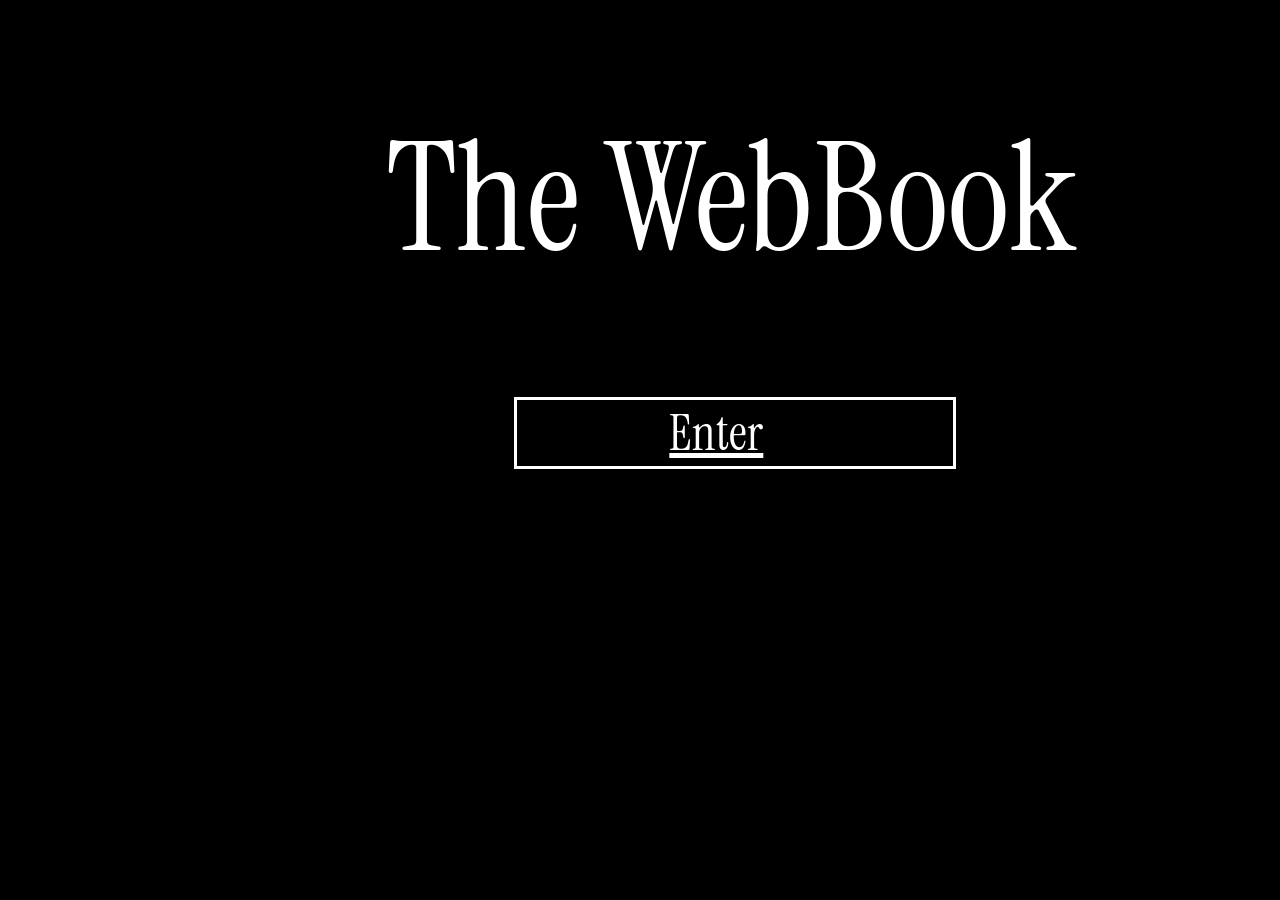
<file: index.html>
<!DOCTYPE html>
<main>
    <head>
        <link rel="stylesheet" href="style.css">
    </head>
    <body>
        <h1 style="margin-left: 30%;">The WebBook</h1>
        <div style="position: relative; border: solid; color: white; border-width: 3px; margin-left: 40%; margin-right: 25%;">
            <a class="entry" href="Main.html" class="button-class" style="margin-left: 35%;">Enter</a>
        </div>
    </body>

</main>
</file>
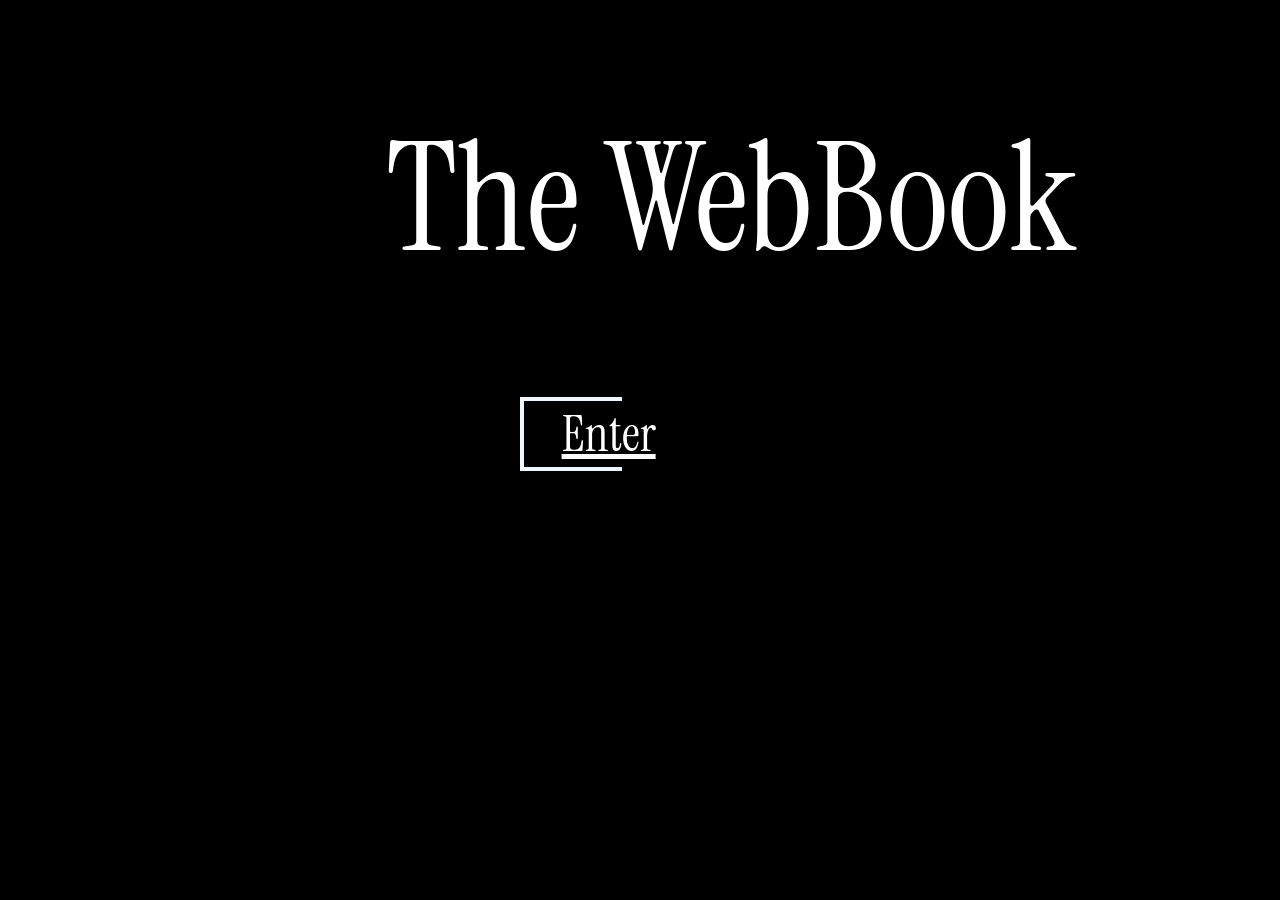
<file: Entry.html>
<!DOCTYPE html>
<main>
    <head>
        <link rel="stylesheet" href="style.css">
    </head>
    <body>
        <h1 style="margin-left: 30%;">The WebBook</h1>
        <div style="position: absolute; border: solid; color: aliceblue; border-width: 4px; margin-left: 40%; margin-right: 40%;">
            <a class="entry" href="Main.html" class="button-class" style="margin-left: 40%;">Enter</a>
        </div>
    </body>

</main>
</file>
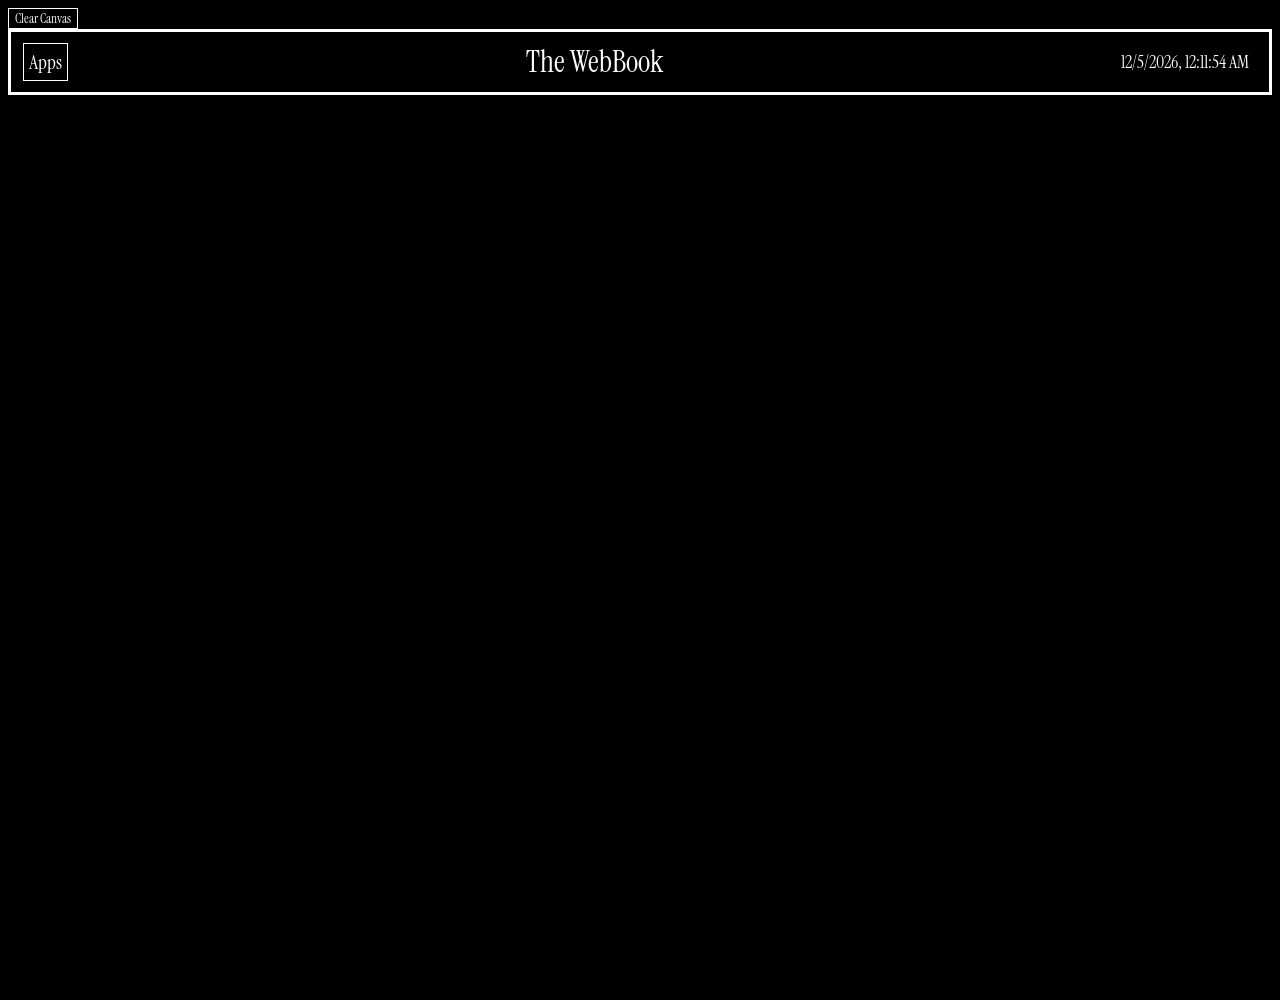
<file: Main.html>
<!DOCTYPE html>
<main>
    <head>
        <link rel="stylesheet" href="style.css">
    </head>
    <body>
        <script>
            function updateTime() {
                var currentTime = new Date().toLocaleString();
                var timeText = document.querySelector("#timeElement");
                timeText.innerHTML = currentTime;
        }
        setInterval(updateTime, 1000);
        </script>
        <div style="position: absoute;">
            <canvas style=" height: 100%; top:100px; bottom: 0px; left: 0px; right: 0px; display: block; position: absolute; padding:0px; margin-top: 0px; margin-bottom: 0px; " >
            </canvas>
            <button class="clear-canvas">Clear Canvas</button>
        </div>
        <div style="display: flex; border:  solid; background-color: rgb(0, 0, 0); color: rgb(255, 255, 255); border-radius: 0px; border-width: 1px,5px,1px,5px;">
            <div style="position: relative; display: inline-block; background-color: rgb(0, 0, 0); color: rgb(255, 255, 255); border-width: 1px;">
                <div class="app-button" onclick="openWindow(document.getElementById('dropdown'))">Apps
                    <div class="dropdown">
                        <button style="margin-top: 5px; font-size: 15px;" onclick="openWindow(document.getElementById('notepad'))">Notepad</button>
                        <button style="margin-top: 5px; font-size: 15px;" onclick="openWindow(document.getElementById('gallery'))"> Gallery</button>
                    </div>
                </div>
            </div>
            <p style=" margin-left: auto; margin-top: 10px; margin-bottom: 0px; font-size: 30px;">The WebBook</p>
            <p style=" margin-top: 18px; margin-left: auto; margin-right: 20px; font-size: 18px;" id="timeElement">
            Time
            </p>
        </div>
        <div class="window" id="notepad" style="position: absolute; border:  solid; color: rgb(255, 255, 255); border-radius: 0px; border-width: 1px;">
            <p  id="notepadheader" style="text-align: center; margin-bottom: 2px; margin-top: 5px;" > Notepad </p>
            <textarea style="background-color: black; color: white; margin-top: 1px;">You can write here!</textarea>
            <button style="position: absolute; top: 0px; right: 0px;" onclick="closeWindow(document.getElementById('notepad'))">X</button>
        </div>
        <div class="window" id="gallery" style="position: absolute; border:  solid; color: rgb(255, 255, 255); border-radius: 0px; border-width: 1px;">
            <p id="galleryheader" style="text-align: center; margin-bottom: 2px; margin-top: 5px;" > Gallery </p>
            <div class="slideshow-container">
                <div class="slides">
                    <div class="numbertext">1 / 4</div>
                    <img src="Gallery/jonas-jaeken-Ihk7s6xlL30-unsplash.jpg" style="width:100%">
                    <div class="text">Photo by <a href="https://unsplash.com/@jonasjaekenmedia?utm_source=unsplash&utm_medium=referral&utm_content=creditCopyText">Jonas Jaeken</a> on <a href="https://unsplash.com/photos/grayscale-photo-of-concrete-building-Ihk7s6xlL30?utm_source=unsplash&utm_medium=referral&utm_content=creditCopyText">Unsplash</a></div>
                </div>
                <div class="slides">
                    <div class="numbertext">2 / 4</div>
                    <img src="Gallery/klim-musalimov-NhXic1iPF4s-unsplash.jpg" style="width:100%">
                    <div class="text">Photo by <a href="https://unsplash.com/@klim11?utm_source=unsplash&utm_medium=referral&utm_content=creditCopyText">Klim Musalimov</a> on <a href="https://unsplash.com/photos/cathedral-of-the-immaculate-conception-spires-zTQo9KCOXpI?utm_source=unsplash&utm_medium=referral&utm_content=creditCopyText">Unsplash</a></div>
                </div>
                <div class="slides">
                    <div class="numbertext">3 / 4</div>
                    <img src="Gallery/leonardo-yip-rVcuY3LfH_Q-unsplash.jpg" style="width:100%">
                    <div class="text">Photo by <a href="https://unsplash.com/@yipleonardo?utm_source=unsplash&utm_medium=referral&utm_content=creditCopyText">Leonardo Yip</a> on <a href="https://unsplash.com/photos/buildings-and-river-with-boat-rVcuY3LfH_Q?utm_source=unsplash&utm_medium=referral&utm_content=creditCopyText">Unsplash</a></div>
                </div>
                <div class="slides">
                    <div class="numbertext">4 / 4</div>
                    <img src="Gallery/michael-mouritz-WXX_DhjlmD4-unsplash.jpg" style="width:100%">
                    <div class="text">Photo by <a href="https://unsplash.com/@michael_mouritz?utm_source=unsplash&utm_medium=referral&utm_content=creditCopyText">Michael Mouritz</a> on <a href="https://unsplash.com/photos/gray-road-in-between-trees-in-grayscale-photography-WXX_DhjlmD4?utm_source=unsplash&utm_medium=referral&utm_content=creditCopyText">Unsplash</a></div>
                </div>
                <a class="prev" onclick="plusSlides(-1)">&#10094;</a>
                <a class="next" onclick="plusSlides(1)">&#10095;</a>
            </div>
            <button style="position: absolute; top: 0px; right: 0px;" onclick="closeWindow(document.getElementById('gallery'))">X</button>
        </div>
        <script src="script.js"></script>
    </body>

</main>
</file>
<file: style.css>
@import url('https://fonts.googleapis.com/css2?family=Instrument+Serif:ital@0;1&display=swap');

body{
    background-color: rgb(0, 0, 0);
}

a {
    color: white;
}

.entry {
    font-family: "Instrument Serif", serif;
    font-weight: 400;
    font-style: normal;
    color: rgb(255, 255, 255);
    font-size: 50px;
    background-color: black;
}
h2 {
    font-family: "Instrument Serif", serif;
    font-weight: 400;
    font-style: normal;
    color: rgb(255, 255, 255);
    font-size: 50px;
}
h1 {
    font-family: "Instrument Serif", serif;
    font-weight: 400;
    font-style: normal;
    color: rgb(255, 255, 255);
    font-size: 150px;
}
p {
    font-family: "Instrument Serif", serif;
    font-weight: 400;
    font-style: normal;
    color: rgb(255, 255, 255);
}


button {
    font-family: "Instrument Serif", serif;
    font-weight: 400;
    font-style: normal;
    color: rgb(255, 255, 255);
    background-color: black;
    border-width: 1px;
    border-color: rgb(255, 255, 255);
    border-style: solid;
}

.app-button {
    font-family: "Instrument Serif", serif;
    font-weight: 400;
    font-size: 20px; 
    margin-top: 11px; 
    margin-left: 12px; 
    margin-bottom: 10px;
    display: block;
    border: solid;
    border-width: 1px;
    padding: 5px;
    border-color: rgb(255, 255, 255);
}

.dropdown {
    position: absolute;
    background-color: rgba(0, 0, 0, 0);
    color: rgba(255, 255, 255, 0);
    z-index: 1;
    margin-top: 5px;
    margin-left: -6px;
    display: none;

}

.window {
    display: none;
    background-color: black;
}

.app-button:hover .dropdown {
    display: block;
}
.dropdown:hover button {
    display: block;
}

.slides {
    display: none;
}

.slideshow-container {
  max-width: 300px;
  position: relative;
  margin: auto;
}

.prev, .next {
  cursor: pointer;
  position: absolute;
  top: 50%;
  width: auto;
  margin-top: -22px;
  padding: 16px;
  color: white;
  font-weight: bold;
  font-size: 18px;
  transition: 0.6s ease;
  border-radius: 0 3px 3px 0;
  user-select: none;
}

.next {
  right: 0;
  border-radius: 3px 0 0 3px;
}
</file>
